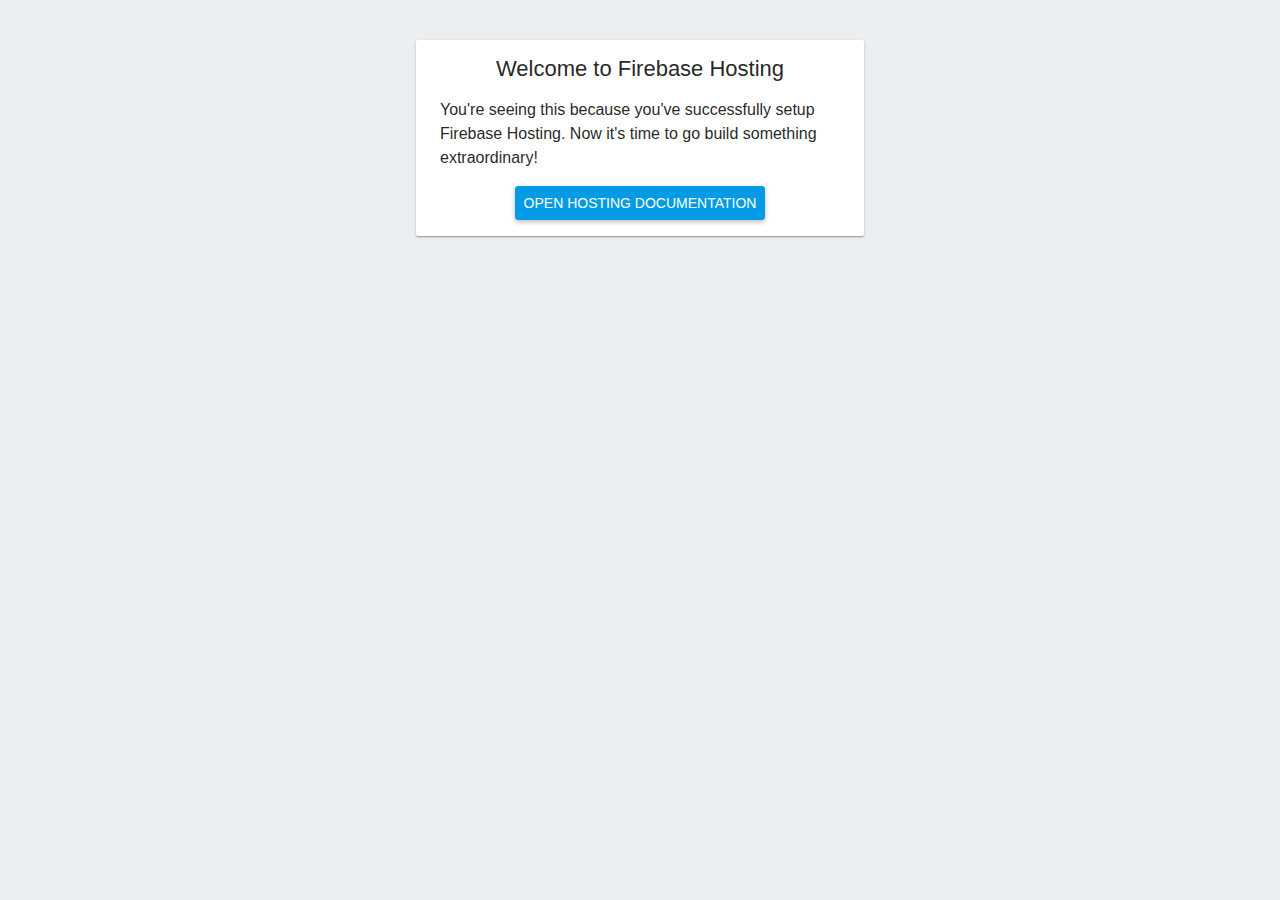
<file: zzzindex.html>
<!DOCTYPE html>
<html>
  <head>
    <meta charset="utf-8">
    <title>Welcome to Firebase Hosting</title>
    <style media="screen">
      body {
        font-family: Roboto, Arial, sans-serif;
        background: #ECEFF1;
        color: rgba(0,0,0,0.87);
      }

      a {
        color: rgb(3,155,229);
      }

      #message {
        max-width: 400px;
        margin: 40px auto;
        box-shadow: 0 1px 3px 0 rgba(0,0,0,0.2),0 1px 1px 0 rgba(0,0,0,0.14),0 2px 1px -1px rgba(0,0,0,0.12);
        border-radius: 2px;
        background: white;
        padding: 16px 24px;
      }

      #message h1 {
        font-size: 22px;
        font-weight: 500;
        text-align: center;
        margin: 0 0 16px;
      }

      #message p {
        font-weight: 300;
        line-height: 150%;
      }

      #message ul {
        list-style: none;
        margin: 16px 0 0;
        padding: 0;
        text-align: center;
      }

      #message li a {
        display: inline-block;
        padding: 8px;
        text-transform: uppercase;
        text-decoration: none;
        font-weight: 500;
        background: rgb(3,155,229);
        color: white;
        border: 1px solid rgb(3,155,229);
        border-radius: 3px;
        font-size: 14px;
        box-shadow: 0 2px 5px 0 rgba(0,0,0,.26);
      }
    </style>
  </head>
  <body>
    <div id="message">
      <h1>Welcome to Firebase Hosting</h1>
      <p>You're seeing this because you've successfully setup Firebase Hosting. Now it's time to go build something extraordinary!</p>
      <ul>
        <li><a target="_blank" href="https://firebase.google.com/docs/hosting/">Open Hosting Documentation</a></li>
      </ul>
    </div>
  </body>
</html>
</file>
